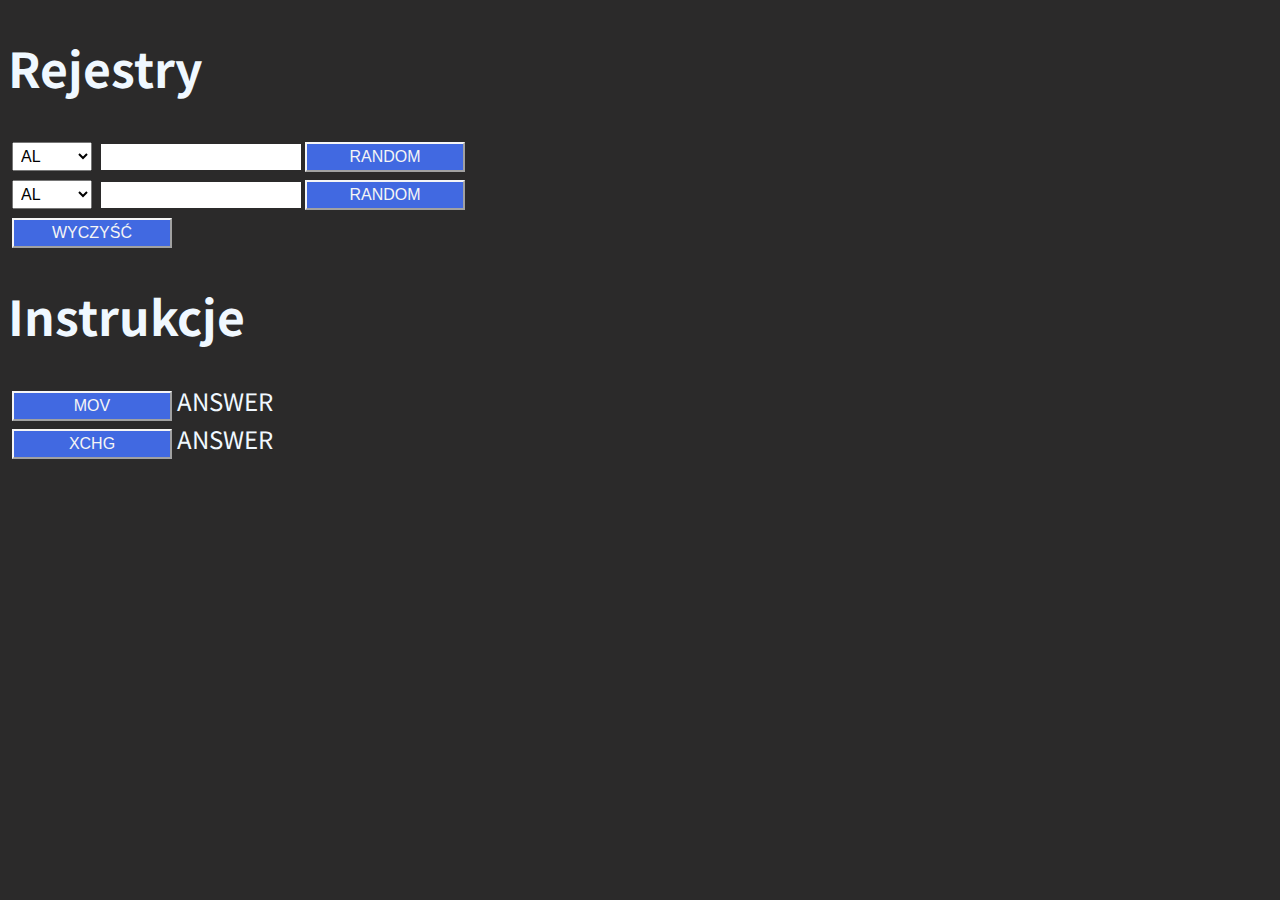
<file: Converter/index.html>
<!DOCTYPE html>
<html lang="en">
	<head>
		<meta charset="UTF-8" />
		<meta http-equiv="X-UA-Compatible" content="IE=edge" />
		<meta name="viewport" content="width=device-width, initial-scale=1.0" />
		<title>Rejestr</title>
		<link rel="stylesheet" href="index.css" />
		<script src="java.js"></script>
	</head>
	<body>
		<section id="rejestry">
			<div class="Ax">
				<h1>Rejestry</h1>
				<select class="select-1">
					<option value="Al">AL</option>
					<option value="Ah">AH</option>
					<option value="Bl">BL</option>
					<option value="Bh">BH</option>
					<option value="Cl">CL</option>
					<option value="Ch">CH</option>
					<option value="Dl">DL</option>
					<option value="Dh">DH</option>
				</select>
				<input type="text" maxlength="2" /><button class="save-button">Random</button>
			</div>
			<div class="Bx">
				<select class="select-2">
					<option value="Al">AL</option>
					<option value="Ah">AH</option>
					<option value="Bl">BL</option>
					<option value="Bh">BH</option>
					<option value="Cl">CL</option>
					<option value="Ch">CH</option>
					<option value="Dl">DL</option>
					<option value="Dh">DH</option>
				</select>
				<input type="text" maxlength="2" /><button class="save-button">Random</button>
			</div>

			<button class="clear-button">wyczyść</button>
		</section>
		<article class="Instructions">
			<h1>Instrukcje</h1>
			<div class="mov">
				<button class="MOV-button">MOV</button>
				<p class="answer1">ANSWER</p>
			</div>
			<div class="Xchg">
				<button class="XCHG-button">xchg</button>
				<p class="answer2">ANSWER</p>
			</div>
		</article>
	</body>
</html>
</file>
<file: Converter/index.css>
@import url("https://fonts.googleapis.com/css2?family=Noto+Sans+JP:wght@100&display=swap");
body {
	background: rgb(43, 42, 42);
	color: aliceblue;
	font-family: "Noto Sans JP", sans-serif;
	font-size: 1.5rem;
}
button {
	background: royalblue;
	color: whitesmoke;
	border-color: whitesmoke;
	margin-left: 0.25rem;
	font-size: 1rem;
	padding: 0.25rem;
	width: 10rem;
	text-transform: uppercase;
}
input {
	color: black;
	border: none;
	margin-left: 0.25rem;
	font-size: 1rem;
	padding: 0.25rem;
	width: 15vw;
	text-transform: uppercase;
}
p {
	margin: 0;
	display: inline;
}
section {
	display: contents;
}

select {
	margin-left: 0.25rem;
	font-size: 1rem;
	padding: 0.25rem;
	width: 5rem;
}
#rejestry input:focus {
	outline: none;
}
.hex-invalid-value {
	border: 2px solid hsla(0, 100%, 25%, 0.3);
	background-color: hsla(0, 100%, 75%, 0.6);
}
</file>
